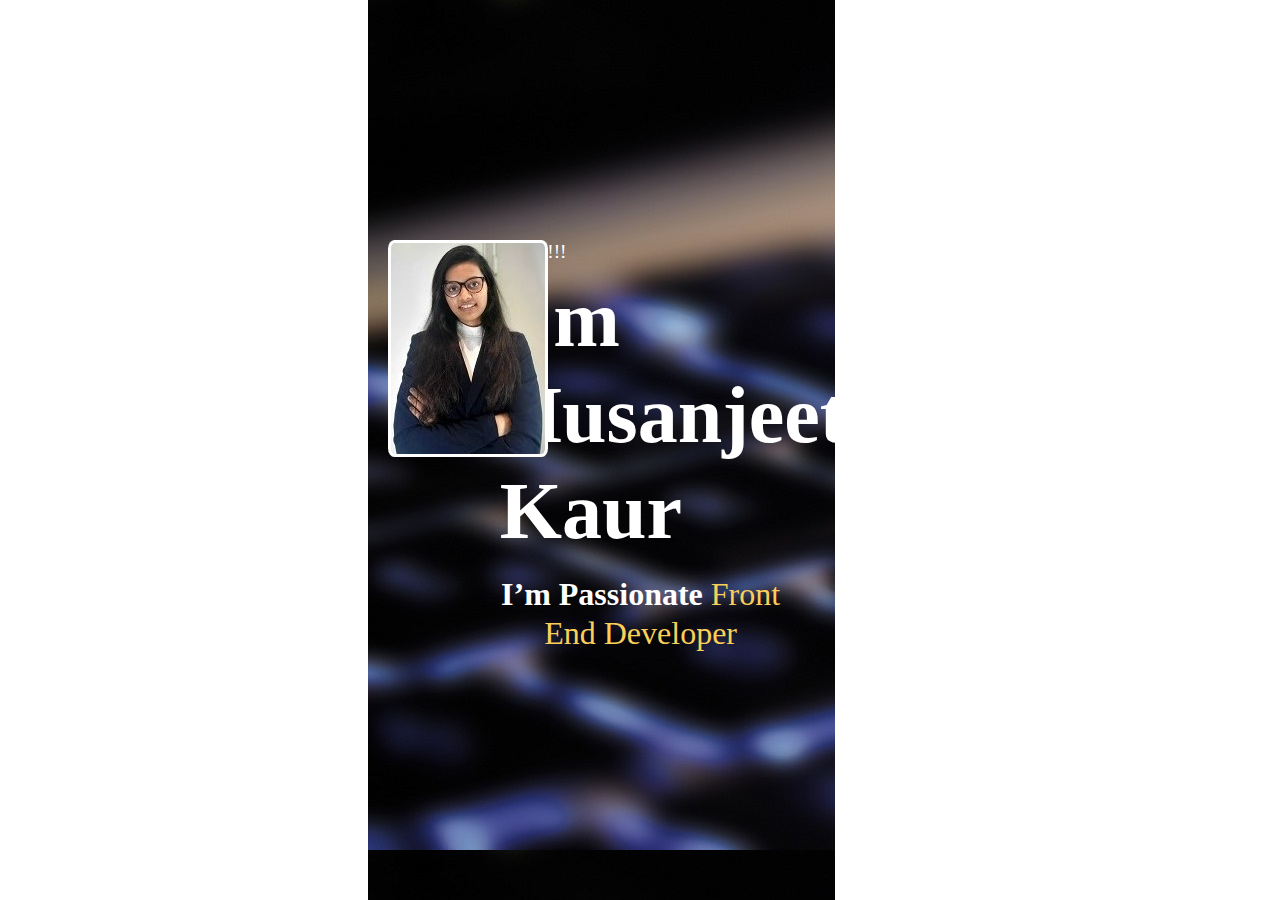
<file: main.html>
<!DOCTYPE html>
<html>
    <head>
        <title>Portfolio</title>

        <!-- meta tags-->
        <meta charset="UTF-8">
        <meta name="viewport" content="width=device-width,intial-scale=1">

        <!--Css File-->
        <link href="css/main.css" rel="stylesheet" type="text/css"/>
        
        <!--Bootstrap File-->
        <link href="css/bootstrap.css" rel="stylesheet" type="text/css">
    </head>
    
    <body>
        <!-- Header Starts Here-->
        <div class="main-container" id="me">
                <!-- Menu Strats Here-->
                <div calss="menu">
                    <div class="wrap">
                        <!-- Logo -->
                        <div class="logo">
                            <a href="index.html"><img src="images/logo.png"/></a>
                        </div>

                        <!-- Top Navigation Starts -->
                        <div class="top-nav">
                            <ul>
                                <li class="active"><a href="#me" class="scroll">Me</a></li>
                                <li><a href="#Aboutme" class="scroll">About Me</a></li>
                                <li><a href="#Education" class="scroll">Education</a></li>
                                <li><a href="#Contact" class="scroll">Contact</a></li>
                            </ul>
                        </div>
                        <!-- Top Navigation Ends -->
                    </div>
                </div>
                <div class="block-row d-flex align-items-center" style="background: url('images/bg4.jpg');">

                <div class="container">
                    <div class="row">
                        <div class="col-md-3 mainImage">
                            <a href="#"><img src="images/main.jpg"></a>
                        </div>
                        <div class="col-md-8">
                            <div class="header-content" id="#me">
                                <h6>Hello !!!</h6>
                                <h3>I'm Husanjeet Kaur</h3>
                                <h4> I’m Passionate <span class="text">Front End Developer</span></h4>
                            </div>
                        </div>
                    </div>
                </div>
            </div>
        </div>
                
            
                <!-- Menu Ends Here-->


        <!-- Header Ends Here-->


    </body>
</html>
</file>
<file: css/main.css>
* {
  margin: 0;
  padding: 0;
  box-sizing: border-box;
  font-family: "Noto Serif Display", serif;
}

/*-- Header Starts Here --*/
.main-container {
  height: 100vh;
  overflow: auto;
}
.block-row {
  min-height: 100vh;
  background-size: cover;
  background-position: fixed;
  background-blend-mode: darken;
}

/*-- Menu Starts Here--*/
.menu {
  display: block;
  background: -webkit-linear-gradient(top, #16151557, #16151557);
  background: -moz-linear-gradient(top, #16151557, #16151557);
  background: -o-linear-gradient(top, #16151557, #16151557);
  background: linear-gradient(top, #16151557, #16151557);
  -webkit-box-shadow: inset 0px 1px 0px rgba(255, 255, 255, 0.5),
    0px 1px 2px rgba(0, 0, 0, 0.15);
  -moz-box-shadow: inset 0px 1px 0px rgba(255, 255, 255, 0.5),
    0px 1px 2px rgba(0, 0, 0, 0.15);
  box-shadow: inset 0px 1px 0px rgba(255, 255, 255, 0.5),
    0px 1px 2px rgba(0, 0, 0, 0.15);
  background-color: #16151557;
  border-bottom: 1px solid #fff;
  position: fixed;
  top: 0px;
  z-index: 3;
  opacity: 0.97;
  width: 100%;
}
.logo {
  padding: 0px 0;
  float: left;
  max-width: 100%;
}
.top-nav {
  float: right;
}
.top-nav ul li {
  display: inline-block;
}
.top-nav ul li a {
  text-decoration: none;
  color: #fff;
  padding: 20px;
  display: block;
  text-transform: uppercase;
  transition: 0.5s ease;
  -o-transition: 0.5s ease;
  -webkit-transition: 0.5s ease;
}
.top-nav li.active > a,
.top-nav li > a:hover {
  border-bottom: 1px solid #fff;
  color: #fff;
}
/*-- Menu Ends here*/

.mainImage img {
  background: #fff;
  position: relative;
  z-index: 2;
  padding: 3px;
  border-radius: 4%;
  -webkit-border-radius: 4%;
  -moz-border-radius: 4%;
  -o-border-radius: 4%;
}
.mainImage a {
  color: #555;
  font-size: 1.4em;
  line-height: 1.5em;
}
.mainImage a {
  font-size: 1em;
  padding-left: 5px;
  color: #2a323a;
  transition: 0.5s ease;
  -o-transition: 0.5s ease;
  -webkit-transition: 0.5s ease;
}
.header-content h3 {
  font-size: 80px;
  color: #ffffff;
  font-weight: 700;
  margin: 0px 0 16px;
  line-height: 1.2;
}

.header-content h6 {
  font-size: 1.2em;
  font-weight: 500;
  color: #ffffff;
}

.header-content h4 {
  font-size: 2em;
  padding: 0;
  font-weight: 700;
  text-align: center;
  overflow: hidden;
  color: #ffffff;
}

.header-content h4 span.text {
  font-weight: normal;
  color: #facf5a;
}
</file>
